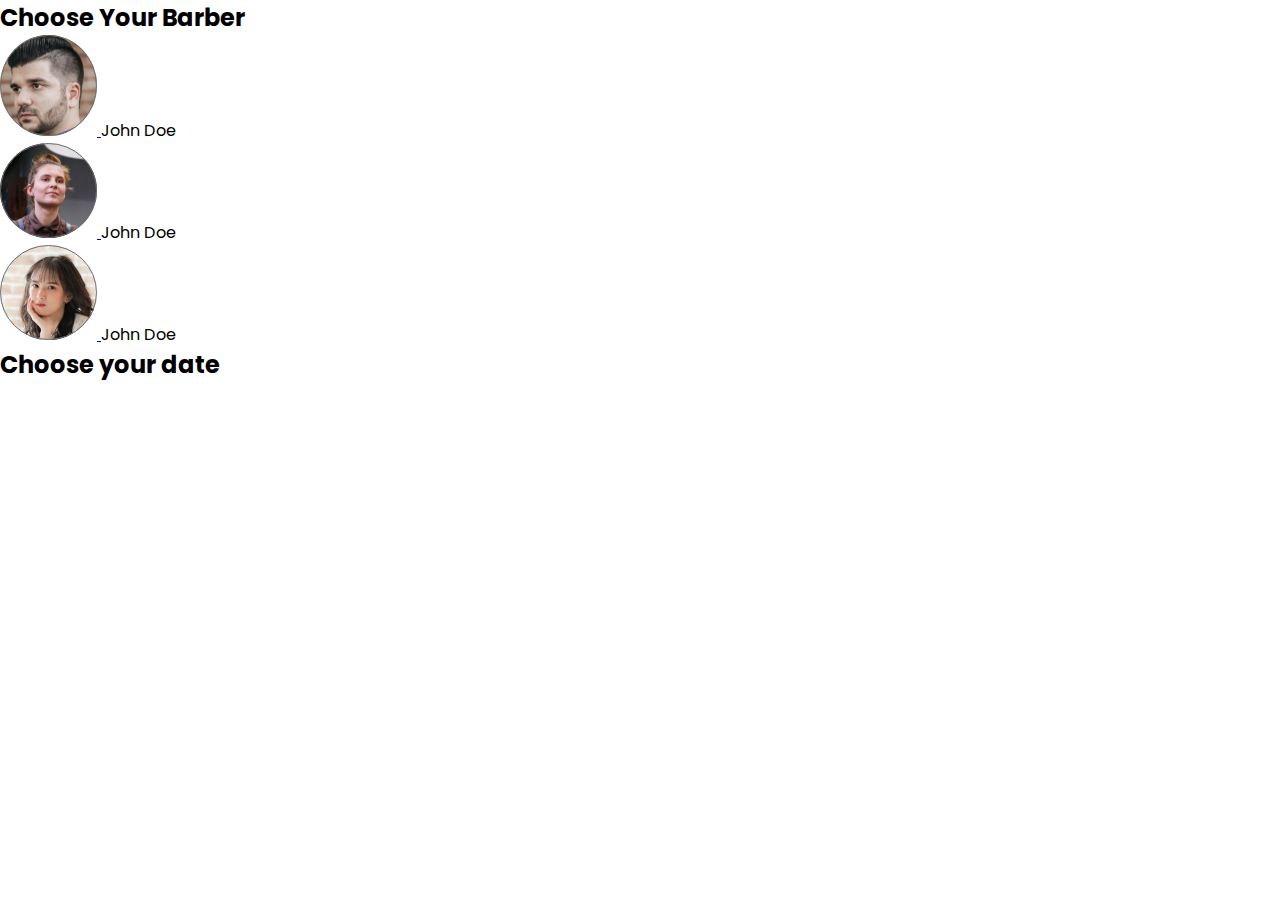
<file: book.html>
<!DOCTYPE html>
<html lang="en">
  <head>
    <meta charset="UTF-8" />
    <meta http-equiv="X-UA-Compatible" content="IE=edge" />
    <meta name="viewport" content="width=device-width, initial-scale=1.0" />
    <link rel="stylesheet" href="index.css" />
    <link rel="preconnect" href="https://fonts.googleapis.com" />
    <link rel="preconnect" href="https://fonts.gstatic.com" crossorigin />
    <link
      href="https://fonts.googleapis.com/css2?family=Poppins:wght@300;400;700&display=swap"
      rel="stylesheet"
    />
    <title>Book Date</title>
  </head>
  <body>
    <section>
      <div class="book-page">
        <h2 class="book-title">Choose Your Barber</h2>
        <div class="choose-barber">
          <div class="barber">
            <a href="/hairdresser-details.html">
              <img src="image/barber/hairdresser-4.svg" alt="" />
            </a>
            <span>John Doe</span>
          </div>
          <div class="barber">
            <a href="/hairdresser-details.html">
              <img src="image/barber/image3.svg" alt="" />
            </a>
            <span>John Doe</span>
          </div>
          <div class="barber">
            <a href="/hairdresser-details.html">
              <img src="image/barber/hairdresser-3.svg" alt="" />
            </a>
            <span>John Doe</span>
          </div>
        </div>
        <div class="calendar">
          <h2 class="calendar-title">Choose your date</h2>
        </div>
      </div>
    </section>
  </body>
</html>
</file>
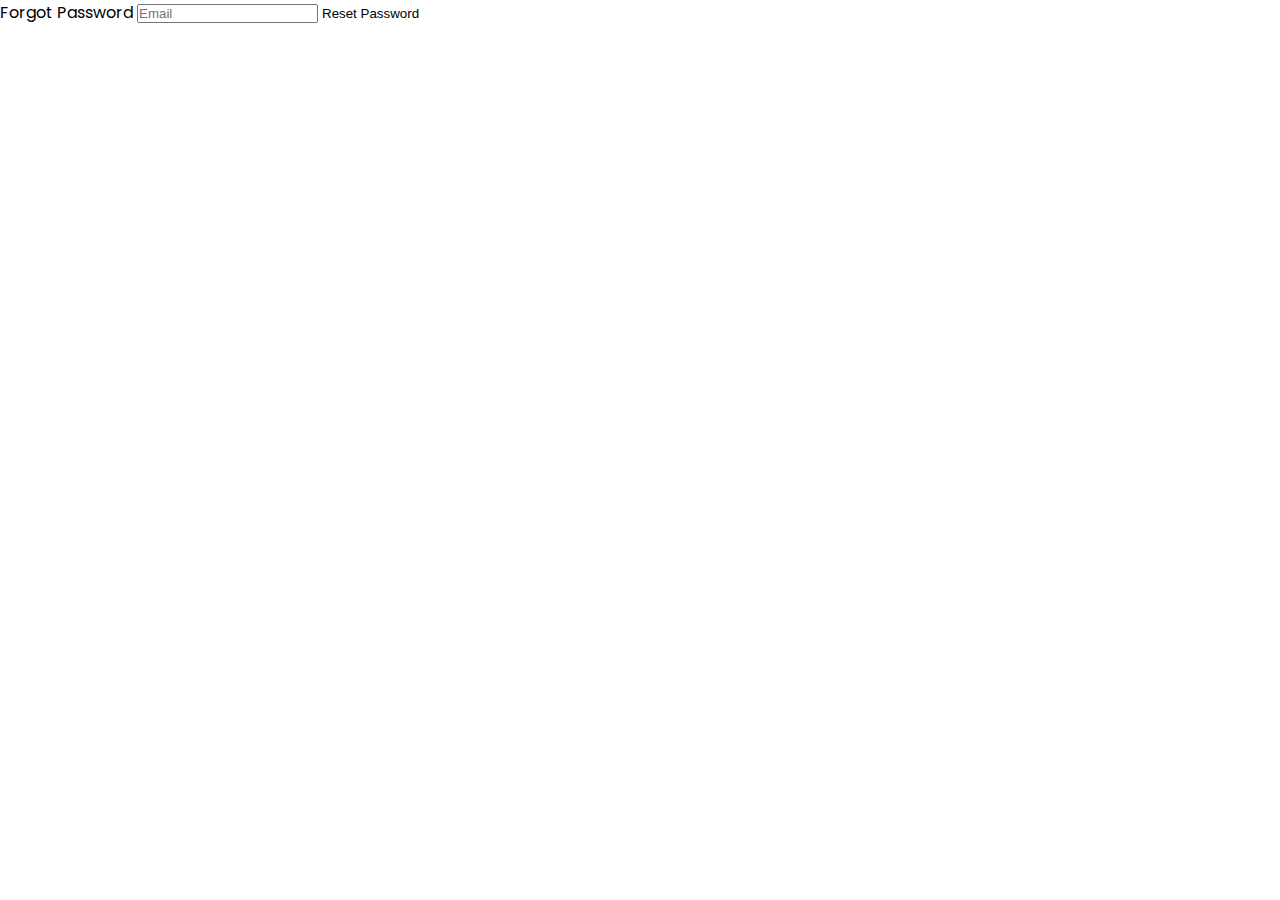
<file: forgot-pass.html>
<!DOCTYPE html>
<html lang="en">
  <head>
    <meta charset="UTF-8" />
    <meta http-equiv="X-UA-Compatible" content="IE=edge" />
    <meta name="viewport" content="width=device-width, initial-scale=1.0" />
    <link rel="stylesheet" href="index.css" />
    <link rel="preconnect" href="https://fonts.googleapis.com" />
    <link rel="preconnect" href="https://fonts.gstatic.com" crossorigin />
    <link
      href="https://fonts.googleapis.com/css2?family=Poppins:wght@300;400;700&display=swap"
      rel="stylesheet"
    />
    <title>forgot-password</title>
  </head>
  <body>
    <section>
      <div class="signup">
        <form action="post" class="siginup-form">
          <span>Forgot Password</span>

          <input
            type="email"
            class="input-email"
            name="email"
            placeholder="Email"
          />

          <button type="submit">Reset Password</button>
        </form>
      </div>
    </section>
  </body>
</html>
</file>
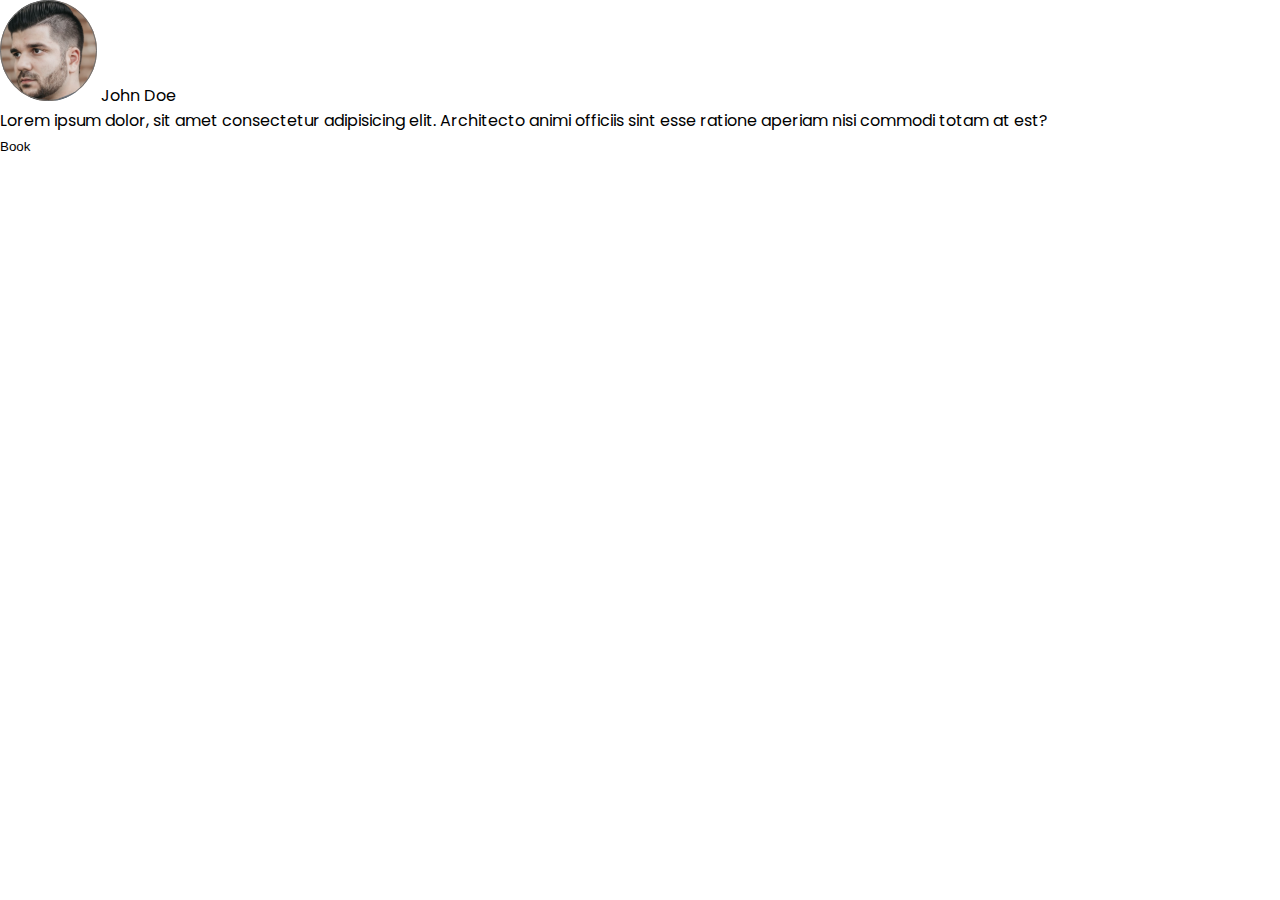
<file: hairdresser-details.html>
<!DOCTYPE html>
<html lang="en">
  <head>
    <meta charset="UTF-8" />
    <meta http-equiv="X-UA-Compatible" content="IE=edge" />
    <meta name="viewport" content="width=device-width, initial-scale=1.0" />
    <link rel="stylesheet" href="index.css" />
    <link rel="preconnect" href="https://fonts.googleapis.com" />
    <link rel="preconnect" href="https://fonts.gstatic.com" crossorigin />
    <link
      href="https://fonts.googleapis.com/css2?family=Poppins:wght@300;400;700&display=swap"
      rel="stylesheet"
    />
    <title>HairDresser Details</title>
  </head>
  <body>
    <section>
      <div class="hair-dresser-details">
        <div class="avatar">
          <img src="image/barber/hairdresser-4.svg" alt="" />
          <span>John Doe</span>
        </div>

        <div class="introduction">
          <span>
            Lorem ipsum dolor, sit amet consectetur adipisicing elit. Architecto
            animi officiis sint esse ratione aperiam nisi commodi totam at est?
          </span>
        </div>
        <div class="hairdresser-book">
          <button>Book</button>
        </div>
      </div>
    </section>
  </body>
</html>
</file>
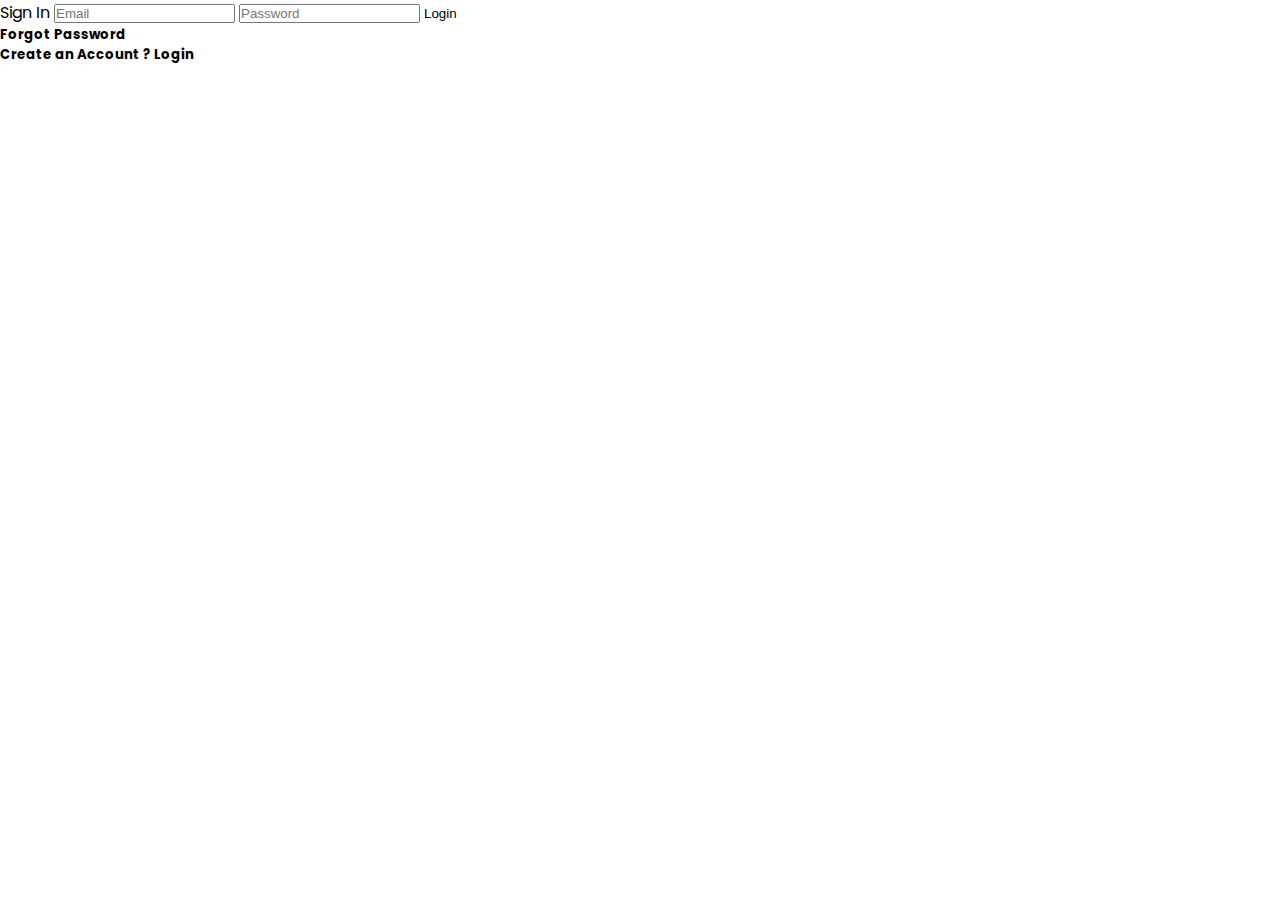
<file: login.html>
<!DOCTYPE html>
<html lang="en">
  <head>
    <meta charset="UTF-8" />
    <meta http-equiv="X-UA-Compatible" content="IE=edge" />
    <meta name="viewport" content="width=device-width, initial-scale=1.0" />
    <link rel="stylesheet" href="index.css" />
    <link rel="preconnect" href="https://fonts.googleapis.com" />
    <link rel="preconnect" href="https://fonts.gstatic.com" crossorigin />
    <link
      href="https://fonts.googleapis.com/css2?family=Poppins:wght@300;400;700&display=swap"
      rel="stylesheet"
    />
    <title>Sign in</title>
  </head>
  <body>
    <section>
      <div class="signup">
        <form action="post" class="siginup-form">
          <span>Sign In</span>

          <input
            type="email"
            class="input-email"
            name="email"
            placeholder="Email"
          />

          <input
            type="password"
            class="input-password"
            name="password"
            placeholder="Password"
          />

          <button type="submit">Login</button>
          <h5 class="forgot-pass-link">Forgot Password</h5>

          <h5 class="auth-links">
            Create an Account ?
            <span>Login</span>
          </h5>
        </form>
      </div>
    </section>
  </body>
</html>
</file>
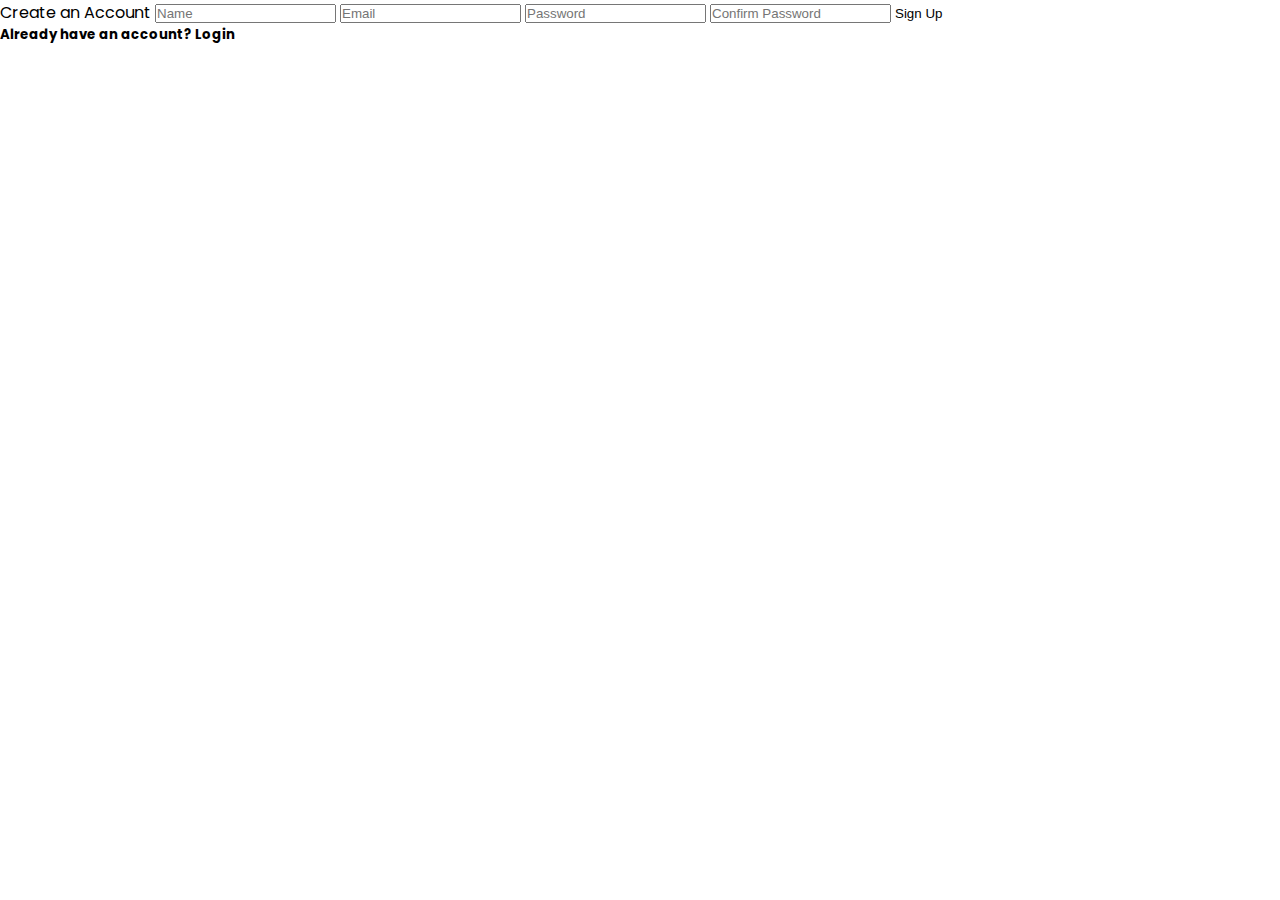
<file: signup.html>
<!DOCTYPE html>
<html lang="en">
  <head>
    <meta charset="UTF-8" />
    <meta http-equiv="X-UA-Compatible" content="IE=edge" />
    <meta name="viewport" content="width=device-width, initial-scale=1.0" />
    <link rel="stylesheet" href="index.css" />
    <link rel="preconnect" href="https://fonts.googleapis.com" />
    <link rel="preconnect" href="https://fonts.gstatic.com" crossorigin />
    <link
      href="https://fonts.googleapis.com/css2?family=Poppins:wght@300;400;700&display=swap"
      rel="stylesheet"
    />
    <title>Sign Up</title>
  </head>
  <body>
    <section>
      <div class="signup">
        <form action="post" class="siginup-form">
          <span>Create an Account</span>
          <input
            type="text"
            class="input-name"
            name="name"
            placeholder="Name"
          />

          <input
            type="email"
            class="input-email"
            name="email"
            placeholder="Email"
          />

          <input
            type="password"
            class="input-password"
            name="password"
            placeholder="Password"
          />

          <input
            type="password"
            class="input-password2"
            name="password2"
            placeholder="Confirm Password"
          />
          <button type="submit">Sign Up</button>
          <h5 class="login-link">
            Already have an account?
            <span>Login</span>
          </h5>
        </form>
      </div>
    </section>
  </body>
</html>
</file>
<file: index.css>
* {
  padding: 0;
  margin: 0;
  box-sizing: border-box;
}

html {
  margin: 0;
  padding: 0;

  font-family: 'Poppins', sans-serif;
  height: 100vh;
}
body {
  margin: 0;
  padding: 0;

  font-family: 'Poppins', sans-serif;
  height: 100vh;
}

.container {
  opacity: 1;
  height: 100%;
  background: rgb(26, 28, 27);
  background: linear-gradient(
      180deg,
      rgba(26, 28, 27, 1) 0%,
      rgba(102, 103, 102, 1) 100%
    )
    fixed;
}

/*  Header  */
header {
  display: flex;
  align-items: center;
  width: 100%;
  height: 55px;
  background-color: #1a1c1b;
  border-bottom: 1px solid black;
}

.nav-bar {
  display: 1;
}

.title {
  display: flex;
  align-items: center;
  margin-left: 4em;
  flex: 0.3;
  font-weight: bold;
  color: #ffffff;
  font-size: 3vw;
  height: 100%;
}

.nav-menu {
  display: flex;
  flex: 0.7;
  align-items: center;
  width: 7vw;
  height: 100%;
}

.menu {
  margin-left: 2em;
  display: flex;
  padding: 5px;
  /* background-color: #0a0a0a; */
  align-items: center;
  width: 13vw;
  height: 100%;
  justify-content: center;
}

.menu span {
  display: block;
  font-weight: regular;
  color: #ffffff;
  font-size: 1.5vw;
  padding: 5px;
}

.user-icon {
  display: flex;
  justify-content: center;
  align-items: center;
  width: 4vw;
  height: 2vh;
  margin-left: auto;
  margin-right: 2em;
}

/* hero banner */
.hero-banner {
  width: 100%;
  height: 90%;
  position: relative;
  background: url('./image/salon-image11.svg') no-repeat;
  background-position: 56% top;
}

.main-text {
  left: 15px;
  position: absolute;
  top: 220px;
}

.main-text span {
  display: block;
  font-size: 7vw;
  color: #bbee9a;
  font-weight: bold;
}

.sub-text {
  /* margin-left: 8em; */
  color: #ffffff;
  position: absolute;
  top: 300px;
  left: 30px;
}

.sub-text span {
  letter-spacing: 1px;
  line-height: 2.5;
}

.book {
  position: absolute;
  top: 450px;
  left: 0;
  right: 0;
  margin-left: auto;
  margin-right: auto;
  width: 200px;
  padding: 10px;
}

.background-image {
  display: block;
}

.red-circle {
  position: absolute;
  left: 80px;
  top: 50px;
  display: none;
}

.blue-circle {
  position: absolute;
  left: 15px;
  bottom: 300px;
  display: none;
}

.green-circle {
  position: absolute;
  right: 15px;
  bottom: 180px;
  display: none;
}

.hero-footer {
  position: absolute;
  bottom: 0;
  width: 100%;
  background-color: rgba(26, 28, 27, 1);
  border: none;
  display: flex;
  justify-content: space-evenly;
  align-items: center;
  flex: 1;
  padding: 20px;
}

footer {
  position: absolute;
  bottom: 0;
  width: 100%;
  height: 140px; /* Height of the footer */
  background: #6cf;
}

.information {
  flex: 0.4;
  margin-left: 1em;
}

.information span {
  color: #ffffff;
  font-weight: bold;
  font-size: 2vw;
}

.shop-info {
  display: flex;
  flex-direction: column;
}

.shop-info span {
  color: #cec8c8;
  font-weight: 300;
  font-size: 1.3vw;
}

.business-time {
  flex: 0.35;
}

.business-time h2 {
  color: #ffffff;
  font-size: 2vw;
  font-weight: bold;
}

.date-time1 {
  display: flex;
  flex-direction: column;
}

.date-time2 {
  display: flex;
  align-items: center;
}

.date-time1 span {
  color: #cec8c8;
  font-weight: 300;
  font-size: 1vw;
  margin-left: 10px;
}

.date-time2 span {
  color: #cec8c8;
  font-weight: 300;
  font-size: 1vw;
  margin-left: 10px;
  /* letter-spacing: 1px; */
}

.icons {
  flex: 0.25;
  display: flex;
  justify-content: space-between;
  align-items: center;
  margin-top: 40px;
  margin-right: 1em;
  width: 100%;
  height: 100%;
}

.instagram {
  margin-right: auto;
}
.twitter {
  margin-left: auto;
}
.facebook {
  margin-left: auto;
  margin-right: auto;
}

.icons img {
  width: 5vw;
}

.button-78 {
  align-items: center;
  appearance: none;
  background-clip: padding-box;
  background-color: initial;
  background-image: none;
  border-style: none;
  box-sizing: border-box;
  color: #fff;
  cursor: pointer;
  display: inline-block;
  flex-direction: row;
  flex-shrink: 0;
  font-family: Eina01, sans-serif;
  font-size: 16px;
  font-weight: 800;
  justify-content: center;
  line-height: 24px;
  margin: 0;
  min-height: 64px;
  outline: none;
  overflow: visible;
  padding: 19px 26px;
  pointer-events: auto;
  position: relative;
  text-align: center;
  text-decoration: none;
  text-transform: none;
  user-select: none;
  -webkit-user-select: none;
  touch-action: manipulation;
  vertical-align: middle;
  width: auto;
  word-break: keep-all;
  z-index: 0;
}

@media (min-width: 768px) {
  .button-78 {
    padding: 19px 32px;
  }
}

button {
  background: transparent;
  box-shadow: 0px 0px 0px transparent;
  border: 0px solid transparent;
  text-shadow: 0px 0px 0px transparent;
  outline-style: none;
}

button:hover {
  background: transparent;
  box-shadow: 0px 0px 0px transparent;
  border: 0px solid transparent;
  text-shadow: 0px 0px 0px transparent;
}
button:hover,
button:focus {
  outline: none;
}

button:active {
  outline: none;
  border: none;
}

button:focus {
  outline: 0;
}

.button-78:before,
.button-78:after {
  border-radius: 80px;
}

.button-78:before {
  background-image: linear-gradient(92.83deg, #ff7426 0, #f93a13 100%);
  content: '';
  display: block;
  height: 100%;
  left: 0;
  overflow: hidden;
  position: absolute;
  top: 0;
  width: 100%;
  z-index: -2;
}

.button-78:after {
  background-color: initial;
  background-image: linear-gradient(#541a0f 0, #0c0d0d 100%);
  bottom: 4px;
  content: '';
  display: block;
  left: 4px;
  overflow: hidden;
  position: absolute;
  right: 4px;
  top: 4px;
  transition: all 100ms ease-out;
  z-index: -1;
}

.button-78:hover:not(:disabled):before {
  background: linear-gradient(
    92.83deg,
    rgb(255, 116, 38) 0%,
    rgb(249, 58, 19) 100%
  );
}

.button-78:hover:not(:disabled):after {
  bottom: 0;
  left: 0;
  right: 0;
  top: 0;
  transition-timing-function: ease-in;
  opacity: 0;
}

.button-78:active:not(:disabled) {
  color: #ccc;
}

.button-78:active:not(:disabled):before {
  background-image: linear-gradient(
      0deg,
      rgba(0, 0, 0, 0.2),
      rgba(0, 0, 0, 0.2)
    ),
    linear-gradient(92.83deg, #ff7426 0, #f93a13 100%);
}

.button-78:active:not(:disabled):after {
  background-image: linear-gradient(#541a0f 0, #0c0d0d 100%);
  bottom: 4px;
  left: 4px;
  right: 4px;
  top: 4px;
}

.button-78:disabled {
  cursor: default;
  opacity: 0.24;
}
</file>
